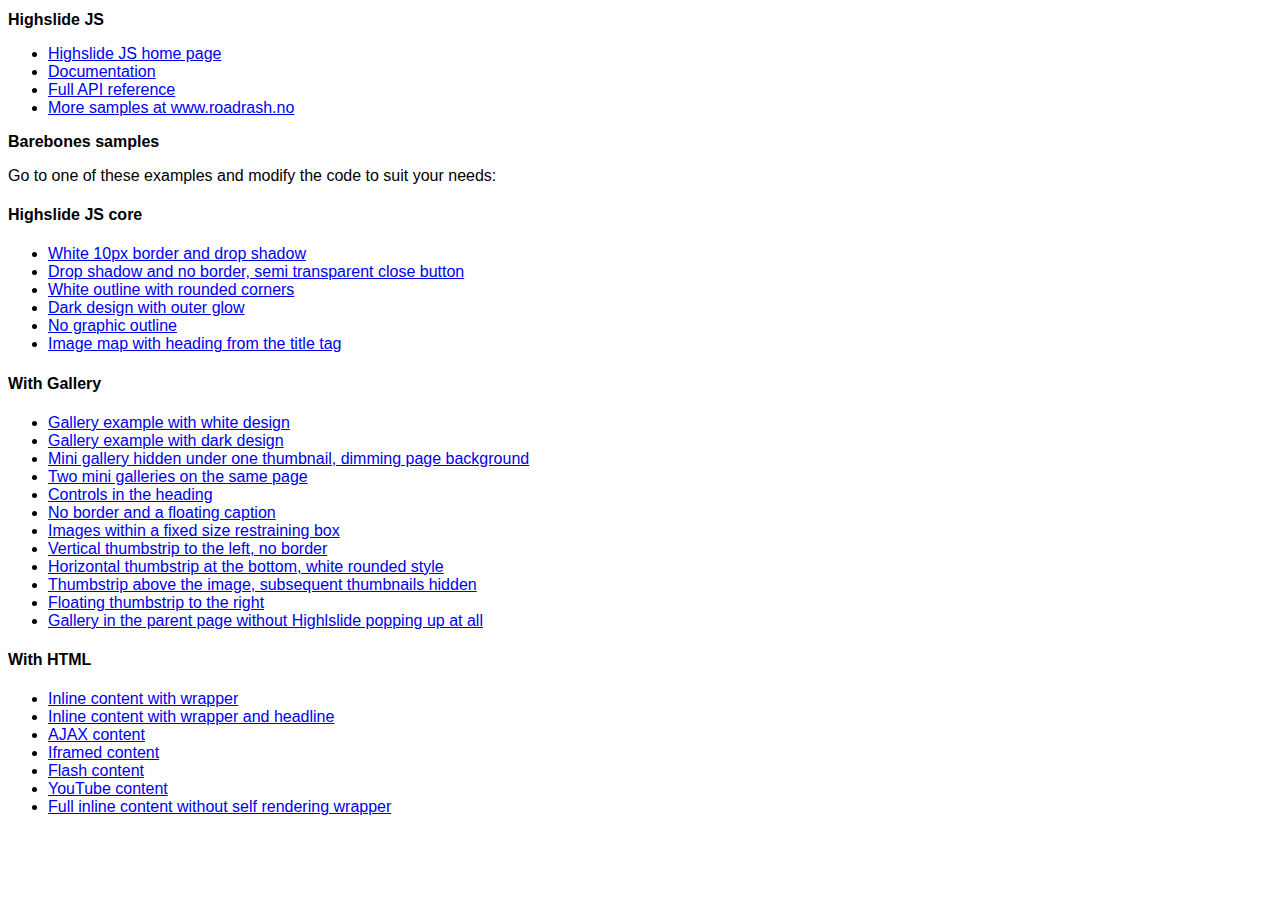
<file: demo/JRASP/static/js/highslide/index.htm>
<!DOCTYPE html PUBLIC "-//W3C//DTD XHTML 1.1//EN" "xhtml11.dtd">
<html>
<head>
<style type="text/css">
* {
	font-family: "Trebuchet MS", sans-serif;
	font-size: 12pt;
}


</style>

<title>Highslide JS</title>

</head>

<body>
<h1>Highslide JS</h1>
<ul>
	<li><a href="http://highslide.com">Highslide JS home page</a></li>
	<li><a href="http://highslide.com/doc.php">Documentation</a></li>
	<li><a href="http://highslide.com/ref">Full API reference</a></li>
	<li><a href="http://www.roadrash.no/">More samples at www.roadrash.no</a></li>
</ul>

<h3>Barebones samples</h3>
<p>Go to one of these examples and modify the code to suit your needs:</p>

<h4>Highslide JS core</h4>
<ul>
    <li><a href="examples/white-10px.html">White 10px border and drop shadow</a></li>
    <li><a href="examples/no-border.html">Drop shadow and no border, semi transparent close button</a></li>
    <li><a href="examples/white-rounded-outline.html">White outline with rounded corners</a></li>
    <li><a href="examples/outer-glow.html">Dark design with outer glow</a></li>
    <li><a href="examples/no-outline.html">No graphic outline</a></li>
    <li><a href="examples/image-map.html">Image map with heading from the title tag</a></li>
</ul>

<h4>With Gallery</h4>
<ul>
    <li><a href="examples/gallery-white.html">Gallery example with white design</a></li>
    <li><a href="examples/gallery-dark.html">Gallery example with dark design</a></li>
    <li><a href="examples/mini-gallery.html">Mini gallery hidden under one thumbnail, dimming page background</a></li>
    <li><a href="examples/mini-galleries.html">Two mini galleries on the same page</a></li>
    <li><a href="examples/gallery-controls-in-heading.html">Controls in the heading</a></li>
    <li><a href="examples/gallery-floating-caption.html">No border and a floating caption</a></li>
    <li><a href="examples/gallery-in-box.html">Images within a fixed size restraining box</a></li>
    <li><a href="examples/gallery-vertical-strip.html">Vertical thumbstrip to the left, no border</a></li>
    <li><a href="examples/gallery-horizontal-strip.html">Horizontal thumbstrip at the bottom, white rounded style</a></li>
    <li><a href="examples/gallery-thumbstrip-above.html">Thumbstrip above the image, subsequent thumbnails hidden</a></li>
    <li><a href="examples/gallery-floating-thumbs.html">Floating thumbstrip to the right</a></li>
    <li><a href="examples/gallery-in-page.html">Gallery in the parent page without Highlslide popping up at all</a></li>
</ul>

<h4>With HTML</h4>
<ul>
    <li><a href="examples/inline.html">Inline content with wrapper</a></li>
    <li><a href="examples/headline.html">Inline content with wrapper and headline</a></li>
    <li><a href="examples/ajax.html">AJAX content</a></li>
    <li><a href="examples/iframe.html">Iframed content</a></li>
    <li><a href="examples/flash.html">Flash content</a></li>
    <li><a href="examples/youtube.html">YouTube content</a></li>
    <li><a href="examples/html.html">Full inline content without self rendering wrapper</a></li>
</ul>


</body>
</html>
</file>
